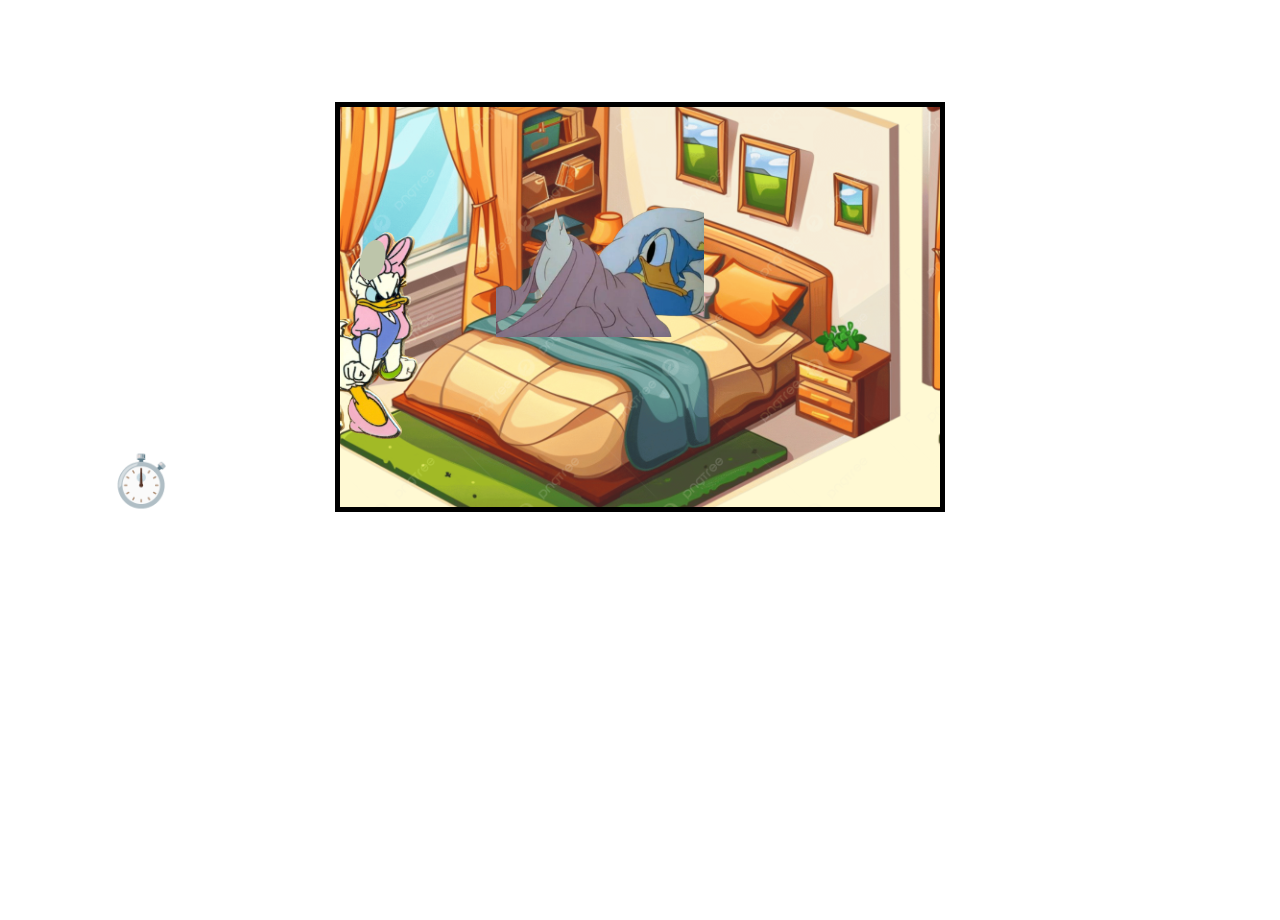
<file: index.html>
<!DOCTYPE html>
<html lang="en">

<head>
  <title>My Webpage</title>
  <meta charset="UTF-8">
  <meta name="viewport" content="width=device-width, initial-scale=1.0">
  <link rel="stylesheet" href="style.css">
</head>

<body>

<div id="scene-description">
  <h1>Scene Title</h1>
  <p>Scene Description</p>
</div>
<div id="scene-container">
  <img id="mad-daisy" src="58429_hXNK-removebg-preview.png" height="230px">
  <img id="sleep-donald" src="Early_to_Bed_2-removebg-preview.png" height="150px">
  <div id="clock">⏱️</div>
  <div id="lid"></div>
</div>


</body>
</html>
</file>
<file: style.css>
html, body {
 height: 100%;
 width: 100%;
 margin: 0;
 padding: 0;
 box-sizing: border-box;
}
body {
 background-image: url("https://wallpaper.dog/large/20552168.jpg");
 background-size: cover;
}
#scene-description {
 width: 600px;
 margin: 20px auto;
 text-align: center;
 font-family: "Trebuchet MS";
 font-size: 0.8em;
 color: white;
}
#scene-container {
 width: 600px;
 height: 400px;
 margin: auto;
 border: 5px solid black;
 background: url('sleeproom.png');
 background-color:rgba(255, 248, 203, 0.845);
 background-size: cover;
 background-position: -30px;
 overflow: hidden; /* contain objects "on-screen" */
}
#mad-daisy{
    position:relative;
    top: 120px;
    left: -60px;
    animation: move-daisy 10s infinite ease-in-out;
}
#clock{
  position: absolute; 
  left:110px;
  bottom: 390px;
  font-size: 50px; 
  animation: move-emoji 10s infinite ease-in-out;
  /* animation-fill-mode: backwards;*/
  display: inline-block;
}
@keyframes move-emoji{
  0%{
    transform: rotate(0deg) translate(10px, -10px);
  }
  25%{
    transform: rotate(180deg) translate(0px, -20px);
  }
  50%{
    transform: rotate(360deg) translate(120px, -110px);
  }
  90%{
    transform: rotate(360deg) translate(120px, -110px);
  }
  100%{
    transform: rotate(360deg) translate(0px, 0px);
  }
}
@keyframes move-daisy{
  0%{
    transform:skew(0deg);
  }
  30%{
    transform:skew(30deg);
  }
  50%{
    transform:skew(0deg);
  }
}
#lid{
  background: rgb(189, 197, 170);
  height:40px;
  width: 25px;
  border-radius: 100%;
  position: absolute;
  top: 240px;
  left: 360px;
  animation: open 10s infinite ease-in;
  transform: skew(-10deg);
}
@keyframes open{
0%{opacity: 1;}
25%{ opacity: 1;}
30%{opacity: 1;}
50%{ opacity: 0;}
}
#dream{
  position: absolute;
  left:55px;
  animation: dream 20s infinite ease-out;
}
#head{
position: absolute;
z-index:380;
left: 140px;
bottom: 400px;
animation: head 20s infinite linear;

}
@keyframes dream {
  0%{transform: scale(1);opacity: 1;}
  25%{transform:scale(1); opacity:1;}
  50%{transform: scale(0); opacity:0;}
  100%{transform: scale(0);opacity:0;}
}
@keyframes head{
0%{transform: skew(0deg); opacity:1}
25%{transform:skew(30deg); opacity:1}
50%{transform:skew(60deg); opacity: 0}
100%{transform:skew(0deg); opacity:0}
}
</file>
